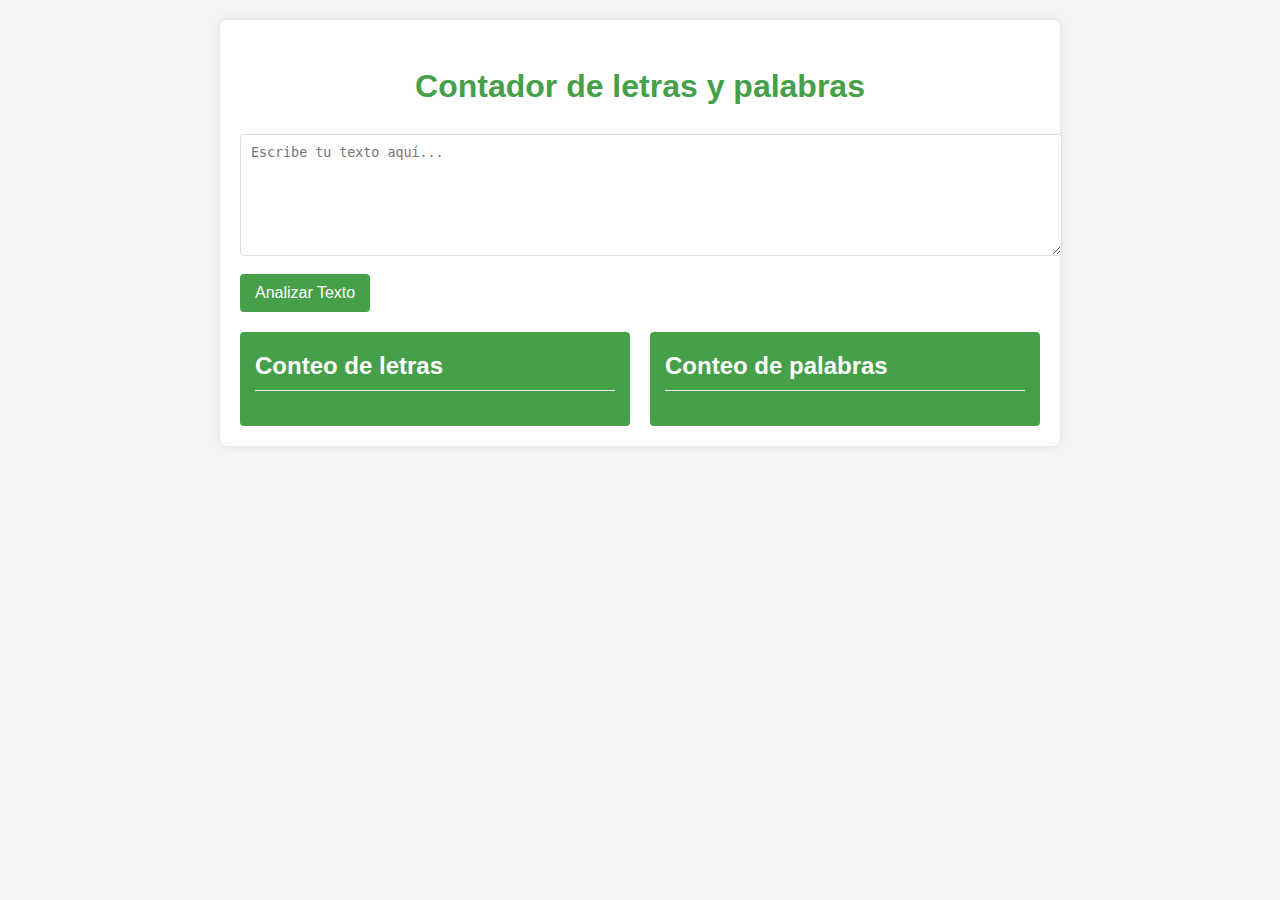
<file: Ejercicio12/index.html>
<!DOCTYPE html>
<html lang="es">
<head>
    <meta charset="UTF-8">
    <meta name="viewport" content="width=device-width, initial-scale=1.0">
    <title>💖 Ejercicio 12</title>
    <link rel="stylesheet" href="style.css">
    <script src="index.js" defer></script>

</head>
<body>
    <div class="container">
        <h1>Contador de letras y palabras</h1>
        <form id="textForm">
            <textarea id="textInput" placeholder="Escribe tu texto aquí..." required></textarea>
            <button type="submit">Analizar Texto</button>
        </form>
        
        <div class="results">
            <div class="result-section">
                <h2>Conteo de letras</h2>
                <div id="letterCount"></div>
            </div>
            <div class="result-section">
                <h2>Conteo de palabras</h2>
                <div id="wordCount"></div>
            </div>
        </div>
    </div>
    
</body>
</html>
</file>
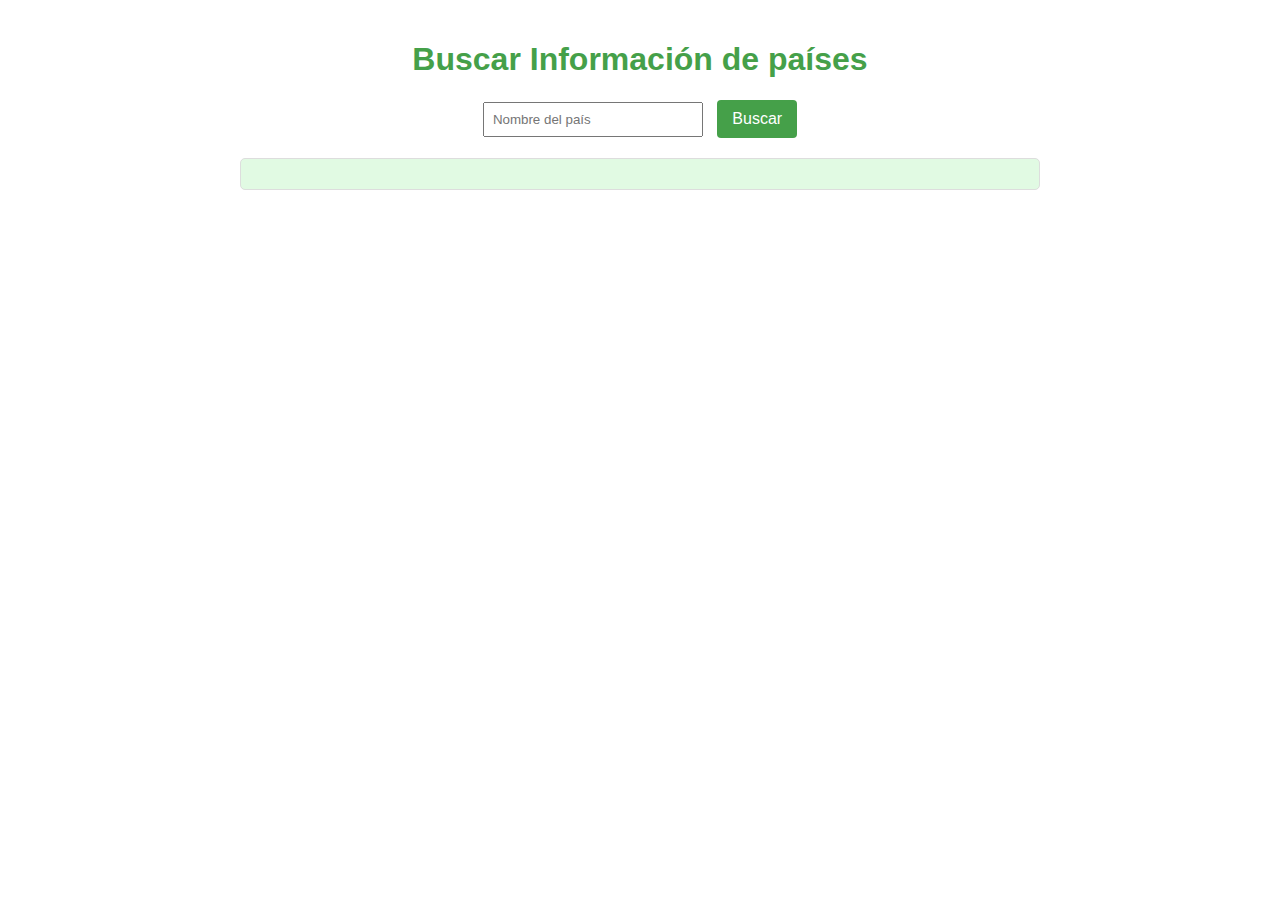
<file: Ejercicio14/index.html>
<!DOCTYPE html>
<html lang="es">
<head>
    <meta charset="UTF-8">
    <meta name="viewport" content="width=device-width, initial-scale=1.0">
    <title>💖 Ejercicio 14</title>
    <link rel="stylesheet" href="style.css">
    <script src="index.js" defer></script>
</head>
<body>
    <div class="container">
        <h1>Buscar Información de países</h1>
        <form id="countryForm">
            <input type="text" id="countryInput" placeholder="Nombre del país" required>
            <button type="submit">Buscar</button>
        </form>
        
        <div id="result" class="result"></div>
    </div>

</body>
</html>
</file>
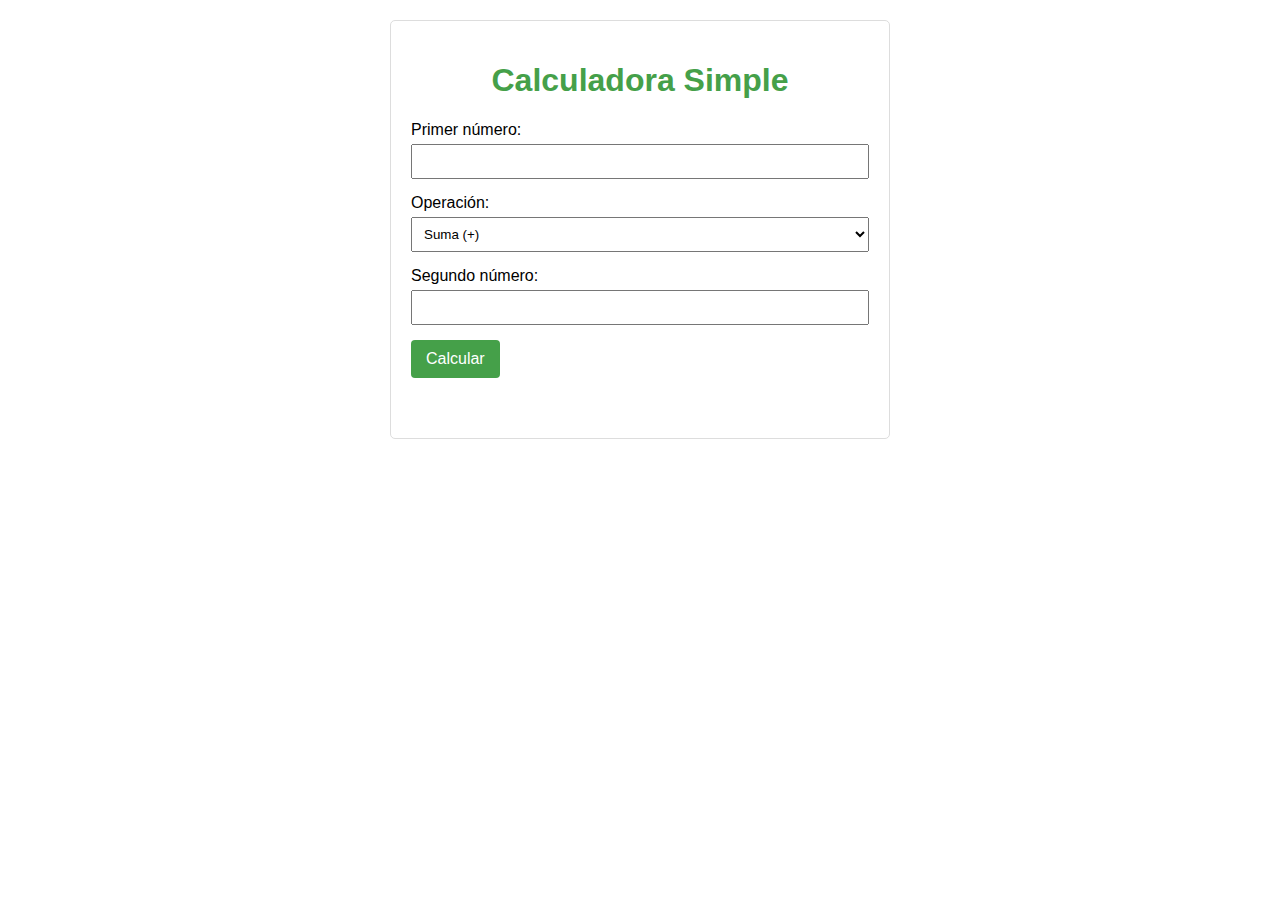
<file: Ejercicio4/index.html>
<!DOCTYPE html>
<html lang="es">
<head>
    <meta charset="UTF-8">
    <meta name="viewport" content="width=device-width, initial-scale=1.0">
    <title>💖 Ejercicio 4</title>
    <link rel="stylesheet" href="style.css">
    <script src="index.js" defer></script>

</head>
<body>
    <div class="container">
        <h1>Calculadora Simple</h1>
        <form id="calculatorForm">
            <div class="input-group">
                <label for="num1">Primer número:</label>
                <input type="number" id="num1" required>
            </div>
            
            <div class="input-group">
                <label for="operation">Operación:</label>
                <select id="operation" required>
                    <option value="suma">Suma (+)</option>
                    <option value="resta">Resta (-)</option>
                    <option value="multiplicacion">Multiplicación (×)</option>
                    <option value="division">División (÷)</option>
                </select>
            </div>
            
            <div class="input-group">
                <label for="num2">Segundo número:</label>
                <input type="number" id="num2" required>
            </div>
            
            <button type="submit">Calcular</button>
        </form>
        
        <div id="result" class="result"></div>
    </div>
</body>
</html>
</file>
<file: Ejercicio12/style.css>
body {
    font-family: Arial, sans-serif;
    line-height: 1.6;
    margin: 0;
    padding: 20px;
    background-color: #f5f5f5;
}

.container {
    max-width: 800px;
    margin: 0 auto;
    background: white;
    padding: 20px;
    border-radius: 8px;
    box-shadow: 0 0 10px rgba(0, 0, 0, 0.1);
}

h1 {
    text-align: center;
    color: #45a049;
}

#textForm {
    margin-bottom: 20px;
}

#textInput {
    width: 100%;
    padding: 10px;
    border: 1px solid #ddd;
    border-radius: 4px;
    min-height: 100px;
    margin-bottom: 10px;
    resize: vertical;
}

button {
    background: #45a049;
    color: white;
    border: none;
    padding: 10px 15px;
    border-radius: 4px;
    cursor: pointer;
    font-size: 16px;
}

button:hover {
    background: #53f09a;
}

.results {
    display: flex;
    gap: 20px;
}

.result-section {
    flex: 1;
    background: #45a049;
    padding: 15px;
    border-radius: 4px;
}

h2 {
    margin-top: 0;
    color: #ffffff;
    border-bottom: 1px solid #eee;
    padding-bottom: 5px;
}

#letterCount, #wordCount {
    font-family: monospace;
    white-space: pre;
}
</file>
<file: Ejercicio14/style.css>
body {
    font-family: Arial, sans-serif;
    padding: 20px;
    max-width: 800px;
    margin: 0 auto;
    text-align: center;
}

h1 {
    color:#45a049;
}
input {
    padding: 8px;
    width: 200px;
    margin-right: 10px;
}

button {
    background: #45a049;
    color: white;
    border: none;
    padding: 10px 15px;
    border-radius: 4px;
    cursor: pointer;
    font-size: 16px;
}

button:hover {
    background: #53f09a;
}

.result {
    margin-top: 20px;
    padding: 15px;
    border: 1px solid #ddd;
    border-radius: 5px;
    background-color: #e1fae3;
}

.country-info {
    margin-top: 15px;
}

.flag {
    max-width: 200px;
    margin-bottom: 10px;
}
</file>
<file: Ejercicio4/style.css>
body {
    font-family: Arial, sans-serif;
    padding: 20px;
    max-width: 500px;
    margin: 0 auto;
}

.container {
    padding: 20px;
    border: 1px solid #ddd;
    border-radius: 5px;
}

.container h1{
    text-align: center; 
    color: #45a049;
}

.input-group {
    margin-bottom: 15px;
}

label {
    display: block;
    margin-bottom: 5px;
}

input, select {
    padding: 8px;
    width: 100%;
    box-sizing: border-box;
}

button {
    background: #45a049;
    color: white;
    border: none;
    padding: 10px 15px;
    border-radius: 4px;
    cursor: pointer;
    font-size: 16px;
}

button:hover {
    background: #53f09a;
}

.result {
    margin-top: 20px;
    padding: 10px;
    border-radius: 4px;
}

.error {
    color: red;
    background-color: #ffebee;
    padding: 10px;
    border: 1px solid red;
}
</file>
